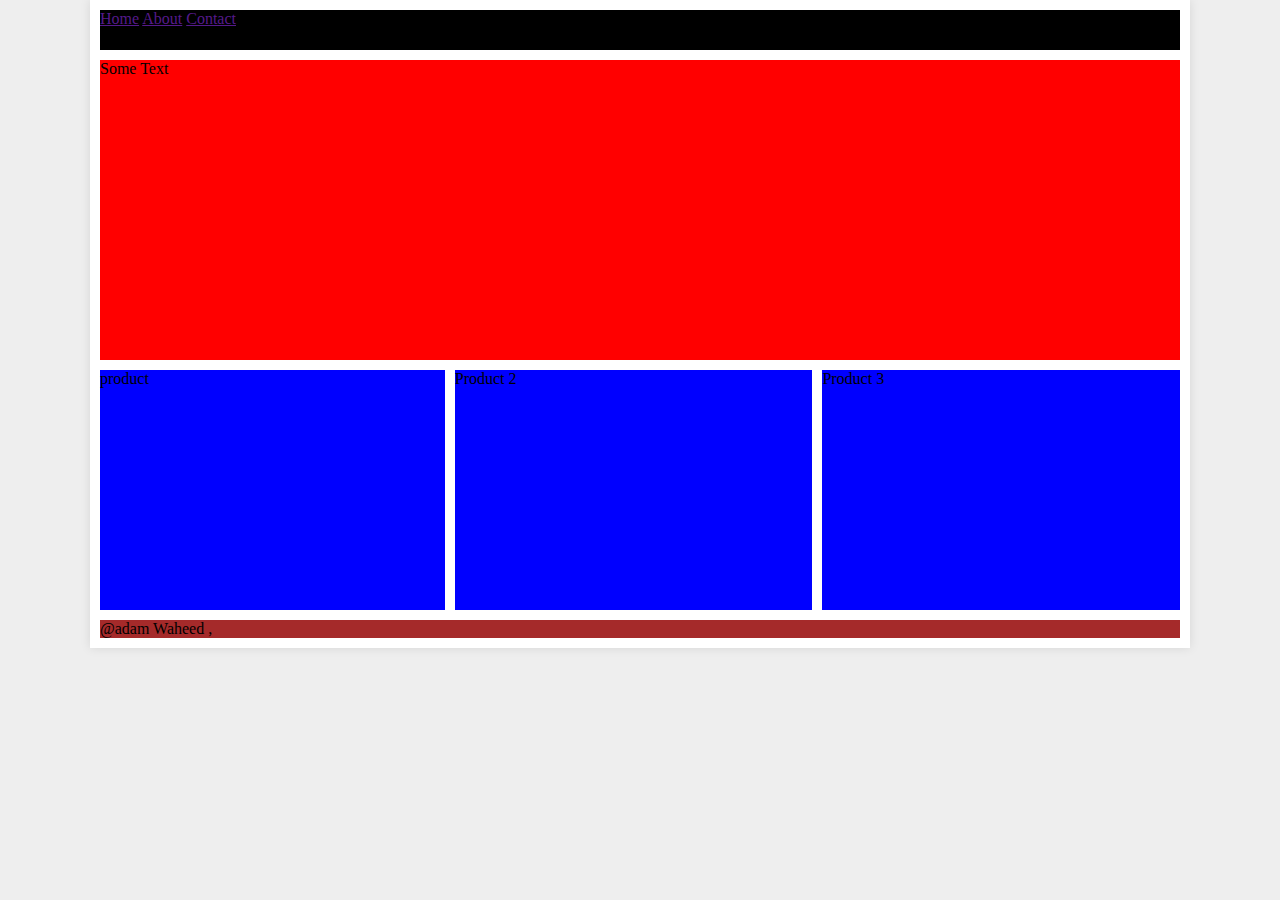
<file: index.html>
<!DOCTYPE html>
<html lang="en">
<head>
    <meta charset="UTF-8">
    <meta name="viewport" content="width=device-width, initial-scale=1.0">
    <title>Document</title>

    <link rel="stylesheet" href="style.css">

</head>
<body>

<div class="main">

    <div class="menu">
        <a href="">Home</a>
        <a href="">About</a>
        <a href="">Contact</a>
    </div>

    <div class="banner">Some Text</div>

    <div class="products">
        <div class="product">product</div>
        <div class="product">Product 2</div>
        <div class="product">Product 3</div>
    </div>

    <div class="footer">
        @adam Waheed ,
    </div>

</div>
</body>
</html>
</file>
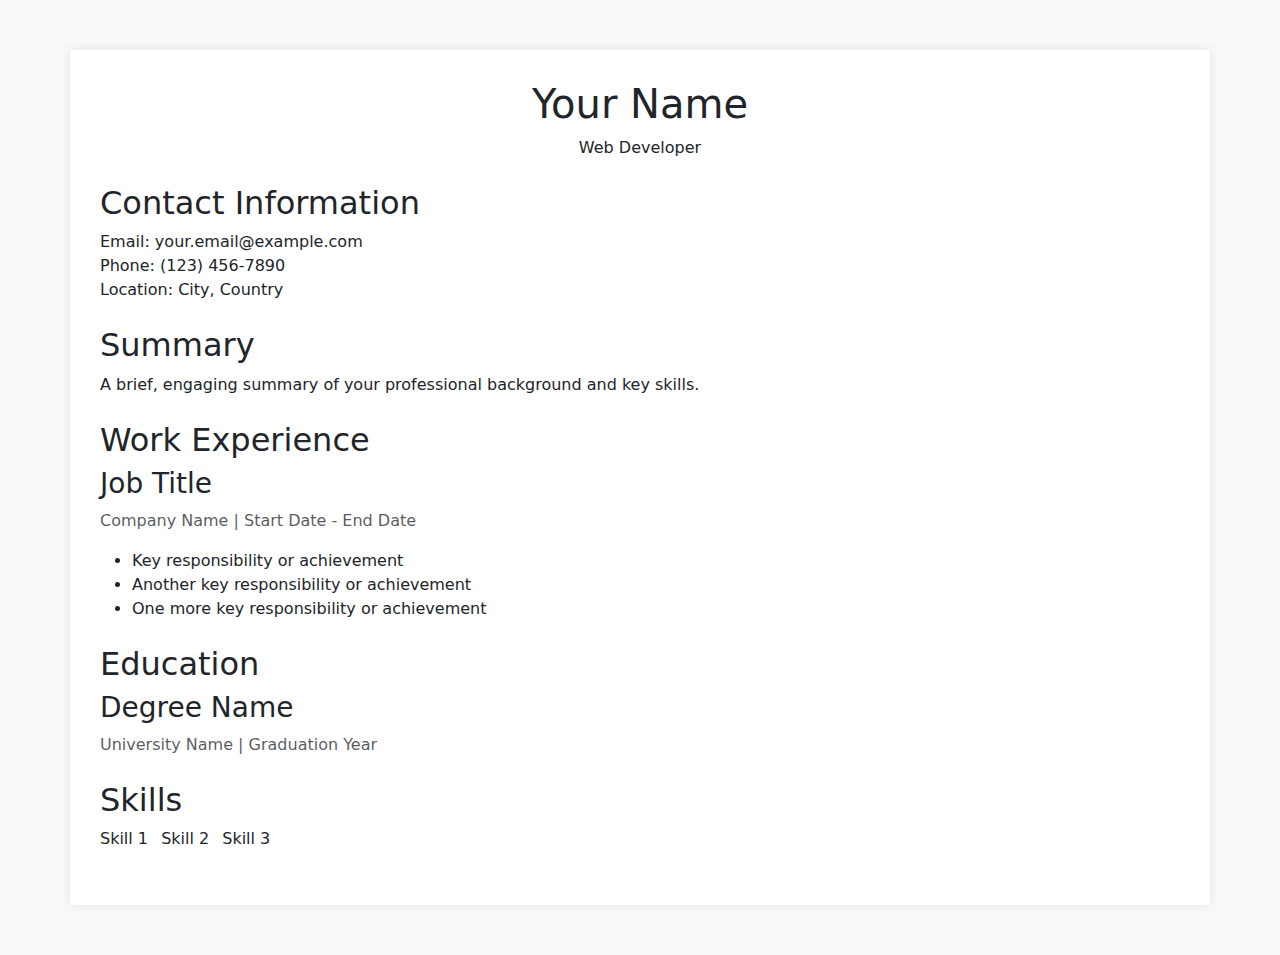
<file: cv.html>
<!DOCTYPE html>
<html lang="en">
<head>
    <meta charset="UTF-8">
    <meta name="viewport" content="width=device-width, initial-scale=1.0">
    <title>Your Name - CV</title>
    <link href="https://cdnjs.cloudflare.com/ajax/libs/bootstrap/5.3.0/css/bootstrap.min.css" rel="stylesheet">
    <style>
        body {
            background-color: #f8f9fa;
        }
        .cv-container {
            background-color: white;
            box-shadow: 0 0 10px rgba(0,0,0,0.1);
            padding: 30px;
            margin-top: 50px;
            margin-bottom: 50px;
        }
    </style>
</head>
<body>
    <div class="container cv-container">
        <header class="text-center mb-4">
            <h1>Your Name</h1>
            <p>Web Developer</p>
        </header>

        <section class="mb-4">
            <h2>Contact Information</h2>
            <ul class="list-unstyled">
                <li>Email: your.email@example.com</li>
                <li>Phone: (123) 456-7890</li>
                <li>Location: City, Country</li>
            </ul>
        </section>

        <section class="mb-4">
            <h2>Summary</h2>
            <p>A brief, engaging summary of your professional background and key skills.</p>
        </section>

        <section class="mb-4">
            <h2>Work Experience</h2>
            <div class="mb-3">
                <h3>Job Title</h3>
                <p class="text-muted">Company Name | Start Date - End Date</p>
                <ul>
                    <li>Key responsibility or achievement</li>
                    <li>Another key responsibility or achievement</li>
                    <li>One more key responsibility or achievement</li>
                </ul>
            </div>
            <!-- Repeat for other jobs -->
        </section>

        <section class="mb-4">
            <h2>Education</h2>
            <div>
                <h3>Degree Name</h3>
                <p class="text-muted">University Name | Graduation Year</p>
            </div>
        </section>

        <section class="mb-4">
            <h2>Skills</h2>
            <ul class="list-inline">
                <li class="list-inline-item">Skill 1</li>
                <li class="list-inline-item">Skill 2</li>
                <li class="list-inline-item">Skill 3</li>
                <!-- Add more skills as needed -->
            </ul>
        </section>
    </div>

    <script src="https://cdnjs.cloudflare.com/ajax/libs/bootstrap/5.3.0/js/bootstrap.bundle.min.js"></script>
</body>
</html>
</file>
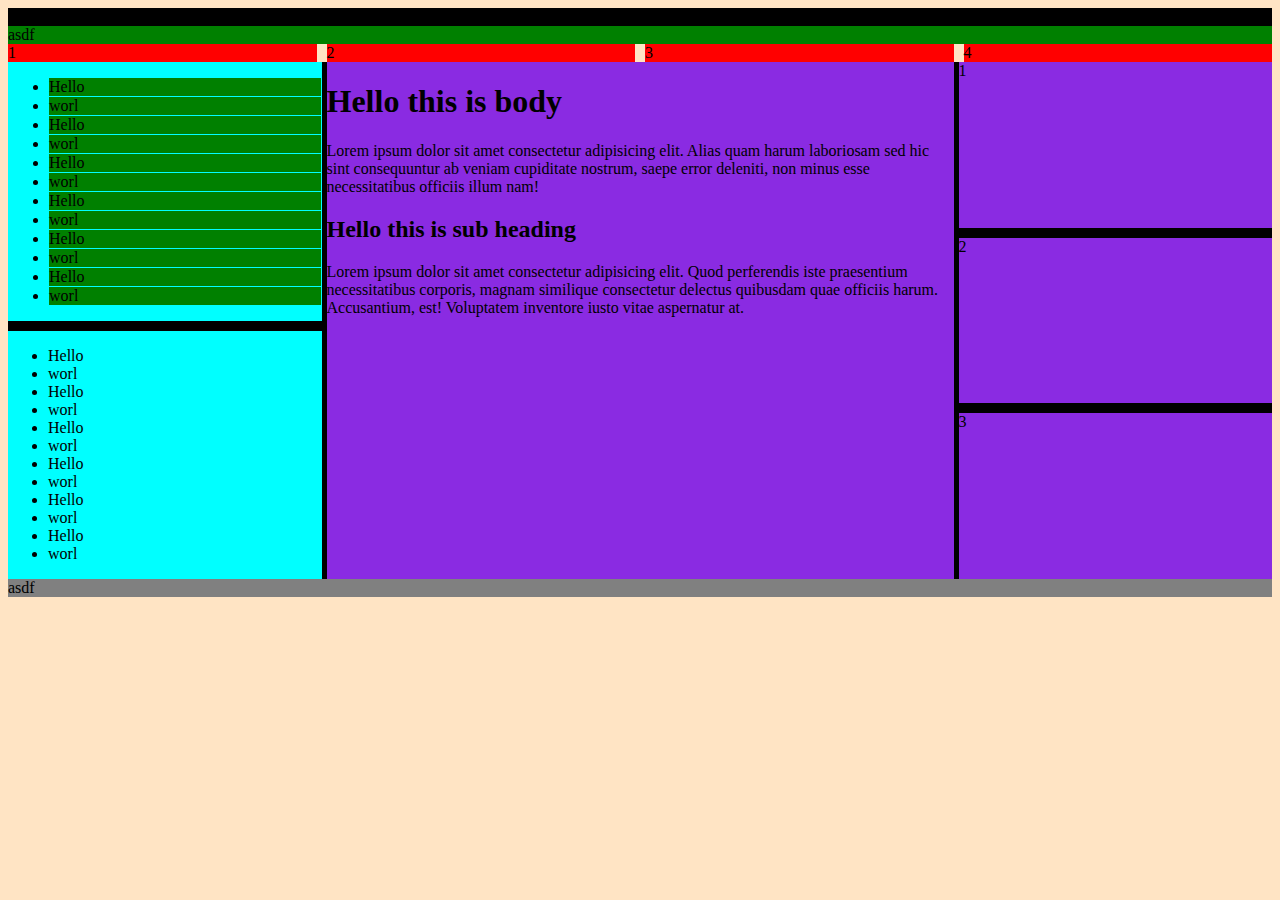
<file: homework.html>
<!DOCTYPE html>
<html lang="en">
<head>
    <meta charset="UTF-8">
    <meta name="viewport" content="width=device-width, initial-scale=1.0">
    <title>Document</title>
    <link rel="stylesheet" href="homecss.css">
</head>
<body>
    <div class="container">
            <div class="nav">Nav</div>
            <div class="banner">asdf</div>
            <div class="products">
                <div class="product">1</div>
                <div class="product">2</div>
                <div class="product">3</div>
                <div class="product">4</div>
            </div>

            <div class="details-section">
                <div class="left-nav">
                    <div class="left-nav-top">
                        <ul class="left-nav-top-item">
                            <li>Hello</li>
                            <li>worl</li>
                            <li>Hello</li>
                            <li>worl</li>
                            <li>Hello</li>
                            <li>worl</li>
                            <li>Hello</li>
                            <li>worl</li>
                            <li>Hello</li>
                            <li>worl</li>
                            <li>Hello</li>
                            <li>worl</li>
                        </ul>
                    </div>
                    <div class="left-nav-bottom">
                        <ul>
                            <li>Hello</li>
                            <li>worl</li>
                            <li>Hello</li>
                            <li>worl</li>
                            <li>Hello</li>
                            <li>worl</li>
                            <li>Hello</li>
                            <li>worl</li>
                            <li>Hello</li>
                            <li>worl</li>
                            <li>Hello</li>
                            <li>worl</li>
                        </ul>

                    </div>

                </div>
                <div class="body-text">
                    <h1>Hello this is body</h1>
                    <p>Lorem ipsum dolor sit amet consectetur adipisicing elit. Alias quam harum laboriosam sed hic sint consequuntur ab veniam cupiditate nostrum, saepe error deleniti, non minus esse necessitatibus officiis illum nam!</p>
                
                    <h2>Hello this is sub heading</h2>
                    <p>Lorem ipsum dolor sit amet consectetur adipisicing elit. Quod perferendis iste praesentium necessitatibus corporis, magnam similique consectetur delectus quibusdam quae officiis harum. Accusantium, est! Voluptatem inventore iusto vitae aspernatur at.</p>
                </div>
                <div class="items-right">
                    <div class="item-right">1</div>
                    <div class="item-right">2</div>
                    <div class="item-right">3</div>
                </div>
            </div>

            <div class="footer">
                asdf
            </div>
    </div>
</body>
</html>
</file>
<file: style.css>
body{
    background-color: #eee;;
    padding: 0px;
    margin: 0px;;
}

.main{
    display: flex;
    flex-direction: column;
    gap: 10px;
    background-color: white;
    
    max-width: 1080px;
    margin: 0 auto;

    padding: 10px;
    box-shadow: 0 0 10px rgba(0, 0, 0, 0.1);
   
}

.menu{
    background-color: black;
    height: 40px;
    color: white;
}

.banner{
    background-color: red;;
    height: 300px;
}

.products{
    gap: 10px;
    display: flex;
}

.footer{
    background-color: brown;
}

.product{
    flex-grow: 1;
    background-color: blue;
    height: 240px;
}
</file>
<file: homecss.css>
body{
    background-color: bisque;
}



.container{
    display: flex;
    flex-direction: column;
}

.nav{
    background-color: black;
}

.banner{
    background-color: green;
}
.products{
    gap: 10px;
    display: flex;
}
.product{
    background-color: red;
    flex-grow: 1;
}
.details-section{
    gap: 5px;
    background-color: black;
    display: flex;
}
.left-nav{
    gap: 10px;
    width: 25%;
    display: flex;
    flex-direction: column;
}
.left-nav-top{
    background-color: aqua;

}

.left-nav-top-item li{
    background-color: green;
    margin: 1px;
}

.left-nav-bottom{
    background-color: aqua;

}


.body-text{
  
    width: 50%;
    background-color: blueviolet
}
.items-right{
    width: 25%;
    display: flex;
    gap: 10px;
    flex-direction: column;
}
.item-right{
    flex-grow: 1;
    background-color: blueviolet;
}
.footer{
    background-color: gray;
}
</file>
